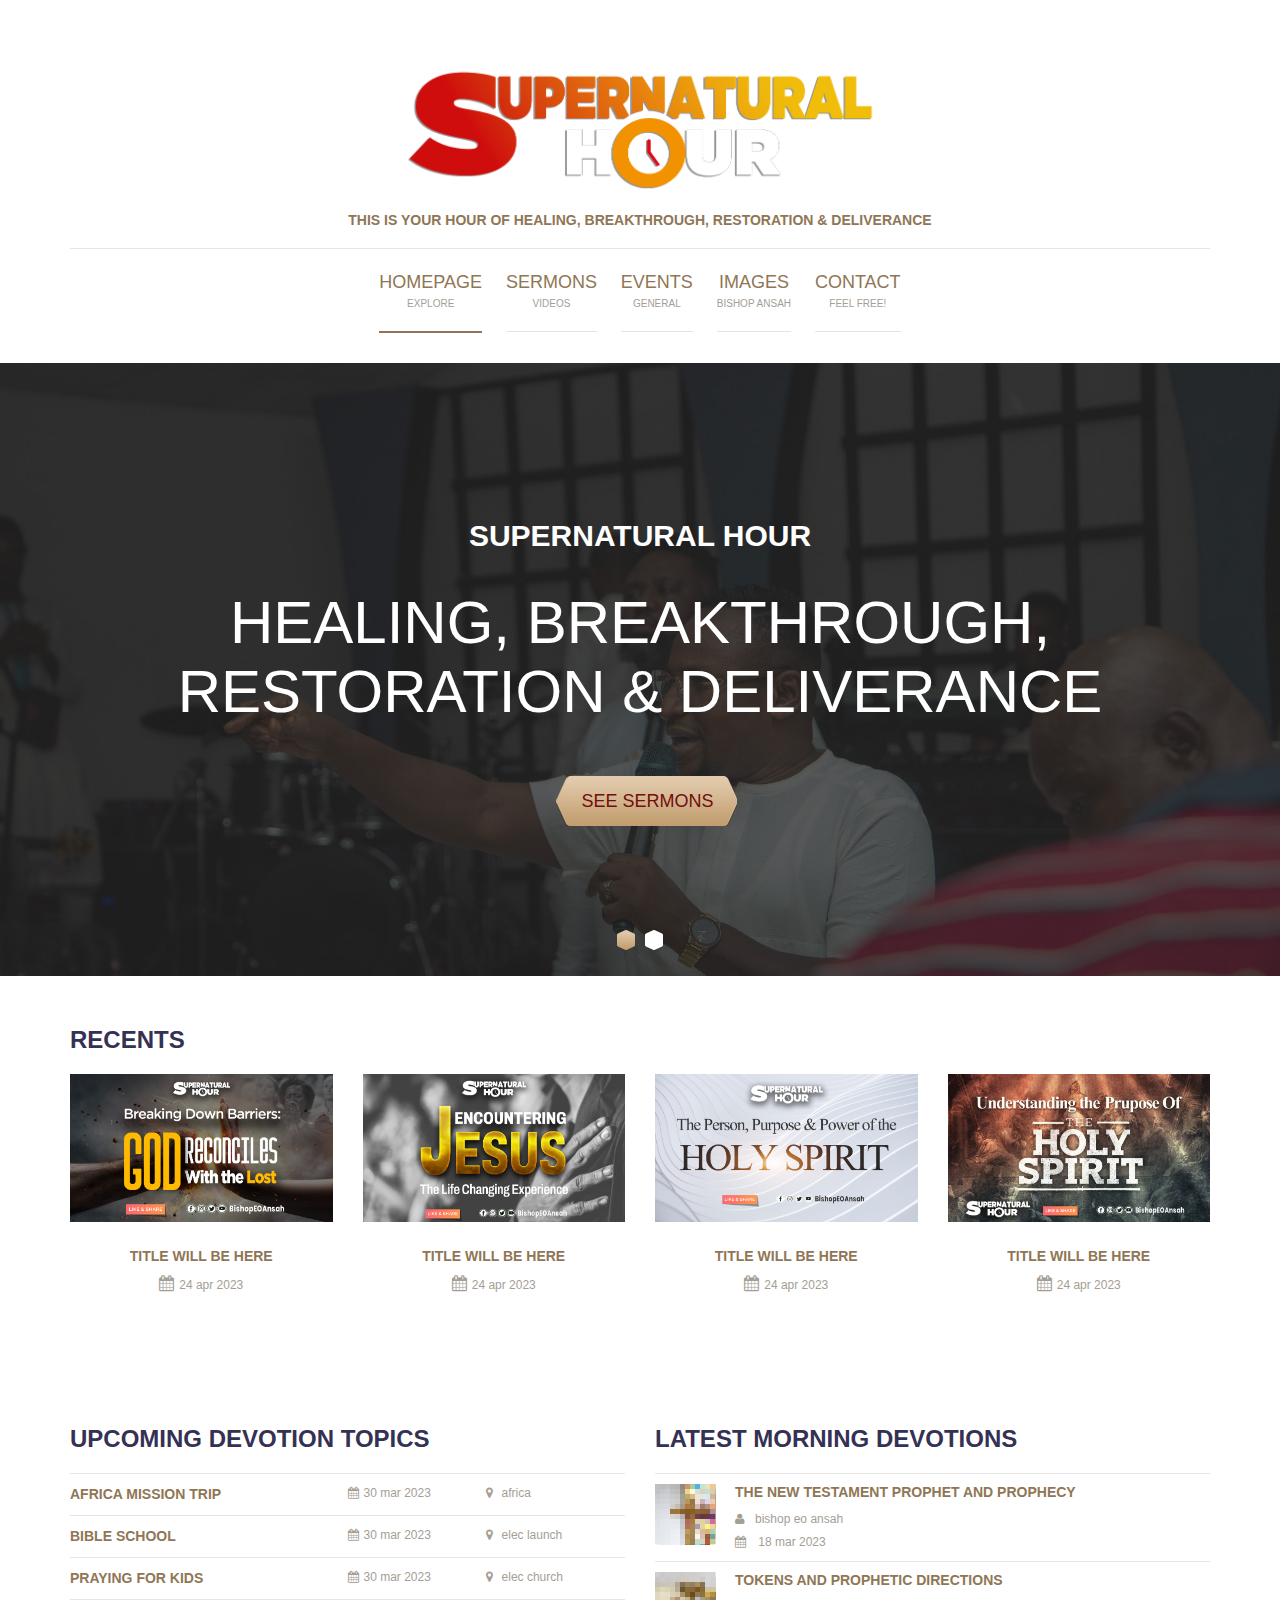
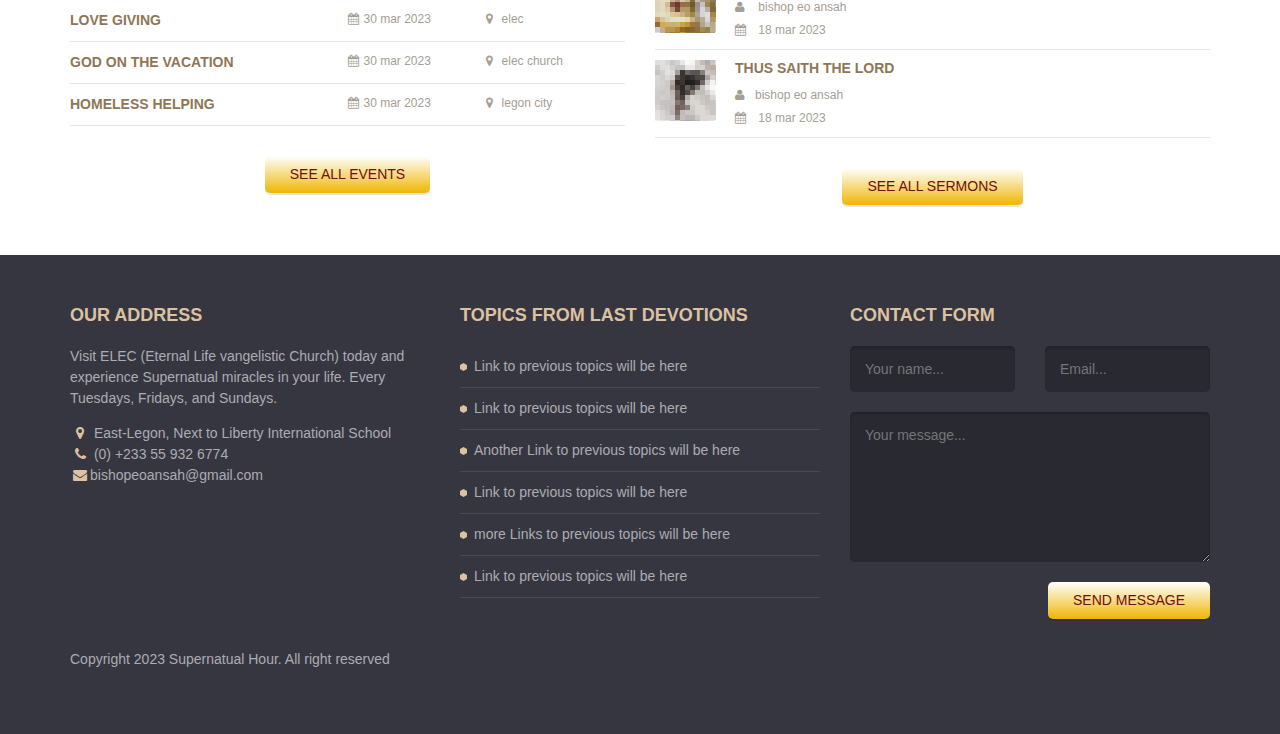
<file: index.html>
<!DOCTYPE html>
<html lang="en">
	<head>
		<meta charset="UTF-8">
		<meta http-equiv="X-UA-Compatible" content="IE=edge">
		<meta name="viewport" content="width=device-width, initial-scale=1.0,maximum-scale=1">
		
		<title>SuperNatural Hour</title>

		<!-- Loading third party fonts -->
		<link href="fonts/novecento-font/novecento-font.css" rel="stylesheet" type="text/css">
		<link href="fonts/font-awesome.min.css" rel="stylesheet" type="text/css">

		<!-- Loading main css file -->
		<link rel="stylesheet" href="style.css">
		
		<!--[if lt IE 9]>
		<script src="js/ie-support/html5.js"></script>
		<script src="js/ie-support/respond.js"></script>
		<![endif]-->

	</head>


	<body>
		<div class="site-content">
			<header class="site-header">
				<div class="container">
					<a href="#" class="branding">
						<img src="images/SH LOGOsS.png" alt="" class="logo">
						<h1 class="site-title">This is YOUR HOUR OF HEALING, BREAKTHROUGH, RESTORATION & DELIVERANCE </h1>
					</a>

					<div class="main-navigation">
						<button class="menu-toggle"><i class="fa fa-bars"></i> Menu</button>
						<ul class="menu">
							<li class="menu-item current-menu-item"><a href="index.html">Homepage <small>Explore</small></a></li>
							<!-- <li class="menu-item"><a href="#">Pastors <small>Cupidatat non proident</small></a></li> -->
							<li class="menu-item"><a href="seremons.html">Sermons<small>Videos</small></a></li>
							<li class="menu-item"><a href="events.html">Events <small>General</small></a></li>
							<li class="menu-item"><a href="families.html">Images <small>Bishop Ansah</small></a></li>
							<li class="menu-item"><a href="#my-footer">Contact <small>Feel free!</small></a></li>
						</ul>
					</div>

					<div class="mobile-navigation"></div>
				</div>
			</header> <!-- .site-header -->
		
			<div class="hero">
				<div class="slides">
					<li data-bg-image="images/bg-image1.jpg">
						<div class="container">
							<div class="slide-content">
								<small class="slide-subtitle">Supernatural Hour</small>
								<h2 class="slide-title">HEALING, BREAKTHROUGH, RESTORATION & DELIVERANCE</h2>

								<a href="seremons.html" class="button">See Sermons</a>
							</div>
						</div>
					</li>

					<li data-bg-image="images/bg-image2.jpg">
						<div class="container">
							<div class="slide-content">
								<small class="slide-subtitle">Supernatural Hour</small>
								<h2 class="slide-title">HEALING, BREAKTHROUGH, RESTORATION & DELIVERANCE</h2>

								<a href="#" class="button">See Sermons</a>
							</div>
						</div>
					</li>
				</div>
			</div>

			<main class="main-content">
				<div class="fullwidth-block">
					<div class="container">
						<h2 class="section-title">Recents</h2>

						<div class="row">
							<div class="col-md-3 col-sm-6">
								<div class="news">
									<image class="news-image" src="images/recents-thumb2.jpg"></image>
									<h3 class="news-title"><a href="#">title will be here</a></h3>
									<small class="date"><i class="fa fa-calendar"></i>24 apr 2023</small>
								</div>
							</div>
							<div class="col-md-3 col-sm-6">
								<div class="news">
									<image class="news-image" src="images/recents-thumb1.jpg"></image>
									<h3 class="news-title"><a href="#">title will be here</a></h3>
									<small class="date"><i class="fa fa-calendar"></i>24 apr 2023</small>
								</div>
							</div>
							<div class="col-md-3 col-sm-6">
								<div class="news">
									<image class="news-image" src="images/recents-thumb3.jpg"></image>
									<h3 class="news-title"><a href="#">title will be here</a></h3>
									<small class="date"><i class="fa fa-calendar"></i>24 apr 2023</small>
								</div>
							</div>
							<div class="col-md-3 col-sm-6">
								<div class="news">
									<image class="news-image" src="images/recents-thumb4.jpg"></image>
									<h3 class="news-title"><a href="#">title will be here</a></h3>
									<small class="date"><i class="fa fa-calendar"></i>24 apr 2023</small>
								</div>
							</div>
						</div> <!-- .row -->
					</div> <!-- .container -->
				</div> <!-- section -->

				<div class="fullwidth-block">
					<div class="container">
						<div class="row">
							<div class="col-md-6">
								<h2 class="section-title">Upcoming devotion topics </h2>
								<ul class="event-list">
									<li>
										<a href="#">
											<h3 class="event-title">africa mission trip</h3>
											<span class="event-meta">
												<span><i class="fa fa-calendar"></i>30 mar 2023</span>
												<span><i class="fa fa-map-marker"></i> Africa</span>

											</span>
										</a>
									</li>
									<li>
										<a href="#">
											<h3 class="event-title">Bible school</h3>
											<span class="event-meta">
												<span><i class="fa fa-calendar"></i>30 mar 2023</span>
												<span><i class="fa fa-map-marker"></i> elec launch</span>

											</span>
										</a>
									</li>
									<li>
										<a href="#">
											<h3 class="event-title">praying for kids</h3>
											<span class="event-meta">
												<span><i class="fa fa-calendar"></i>30 mar 2023</span>
												<span><i class="fa fa-map-marker"></i> elec church</span>

											</span>
										</a>
									</li>
									<li>
										<a href="#">
											<h3 class="event-title">love giving</h3>
											<span class="event-meta">
												<span><i class="fa fa-calendar"></i>30 mar 2023</span>
												<span><i class="fa fa-map-marker"></i> ELEC</span>

											</span>
										</a>
									</li>
									<li>
										<a href="#">
											<h3 class="event-title">God on the vacation</h3>
											<span class="event-meta">
												<span><i class="fa fa-calendar"></i>30 mar 2023</span>
												<span><i class="fa fa-map-marker"></i> elec church</span>

											</span>
										</a>
									</li>
									<li>
										<a href="#">
											<h3 class="event-title">homeless helping</h3>
											<span class="event-meta">
												<span><i class="fa fa-calendar"></i>30 mar 2023</span>
												<span><i class="fa fa-map-marker"></i> legon city</span>

											</span>
										</a>
									</li>
								</ul>

								<div class="text-center">
									<a href="#" class="button">See all events</a>
								</div>
							</div>
							<div class="col-md-6">
								<h2 class="section-title">Latest morning devotions</h2>
								<ul class="seremon-list">
									<li>
										<img src="images/small-thumb-1.jpg" alt="">
										<div class="seremon-detail">
											<h3 class="seremon-title"><a href="#">The New Testament Prophet and Prophecy</a></h3>
											<div class="seremon-meta">
												<div class="pastor"><i class="fa fa-user"></i>Bishop EO Ansah</div>
												<div class="date"><i class="fa fa-calendar"></i> 18 mar 2023</div>
											</div>
										</div>
									</li>
									<li>
										<img src="images/small-thumb-2.jpg" alt="">
										<div class="seremon-detail">
											<h3 class="seremon-title"><a href="#">tokens and prophetic directions</a></h3>
											<div class="seremon-meta">
												<div class="pastor"><i class="fa fa-user"></i> Bishop EO Ansah</div>
												<div class="date"><i class="fa fa-calendar"></i> 18 mar 2023</div>
											</div>
										</div>
									</li>
									<li>
										<img src="images/small-thumb-3.jpg" alt="">
										<div class="seremon-detail">
											<h3 class="seremon-title"><a href="#">Thus saith the lord</a></h3>
											<div class="seremon-meta">
												<div class="pastor"><i class="fa fa-user"></i>Bishop EO Ansah</div>
												<div class="date"><i class="fa fa-calendar"></i> 18 mar 2023</div>
											</div>
										</div>
									</li>
								</ul>

								<div class="text-center">
									<a href="#" class="button">See all sermons</a>
								</div>
							</div>
						</div> <!-- .row -->
					</div> <!-- .container -->
				</div> <!-- section -->
			</main> <!-- .main-content -->

			<footer class="site-footer" id="my-footer">
				<div class="container">
					<div class="row">
						<div class="col-md-4">
							<div class="widget">
								<h3 class="widget-title">Our address</h3>
								<p>Visit ELEC (Eternal Life vangelistic Church) today and experience Supernatual miracles in your life. Every Tuesdays, Fridays, and Sundays.</p>
								<ul class="address">
									<li><i class="fa fa-map-marker"></i> East-Legon, Next to Liberty International School</li>
									<li><i class="fa fa-phone"></i> (0) +233 55 932 6774</li>
									<li><i class="fa fa-envelope"></i>bishopeoansah@gmail.com</li>
								</ul>
							</div>
						</div>
						<div class="col-md-4">
							<div class="widget">
								<h3 class="widget-title">Topics from last devotions</h3>
								<ul class="bullet">
									<li><a href="#">Link to previous topics will be here</a></li>
									<li><a href="#">Link to previous topics will be here</a></li>
									<li><a href="#">Another Link to previous topics will be here</a></li> 
									<li><a href="#">Link to previous topics will be here</a></li>
									<li><a href="#">more Links to previous topics will be here</a></li> 
									<li><a href="#">Link to previous topics will be here</a></li>
								</ul>
							</div>
						</div>
						<div class="col-md-4">
							<div class="widget">
								<h3 class="widget-title">Contact form</h3>
								<form action="#" class="contact-form">
									<div class="row">
										<div class="col-md-6"><input type="text" placeholder="Your name..."></div>
										<div class="col-md-6"><input type="text" placeholder="Email..."></div>
									</div>
									
									<textarea name="" placeholder="Your message..."></textarea>
									<div class="text-right"><input type="submit" value="Send message"></div>
									
								</form>
							</div>
						</div>
					</div> <!-- .row -->

					<p class="colophon">Copyright 2023 Supernatual Hour. All right reserved</p>
				</div><!-- .container -->
			</footer> <!-- .site-footer -->

		</div>
		

		<script src="js/jquery-1.11.1.min.js"></script>
		<script src="js/plugins.js"></script>
		<script src="js/app.js"></script>
		
	</body>

</html>
</file>
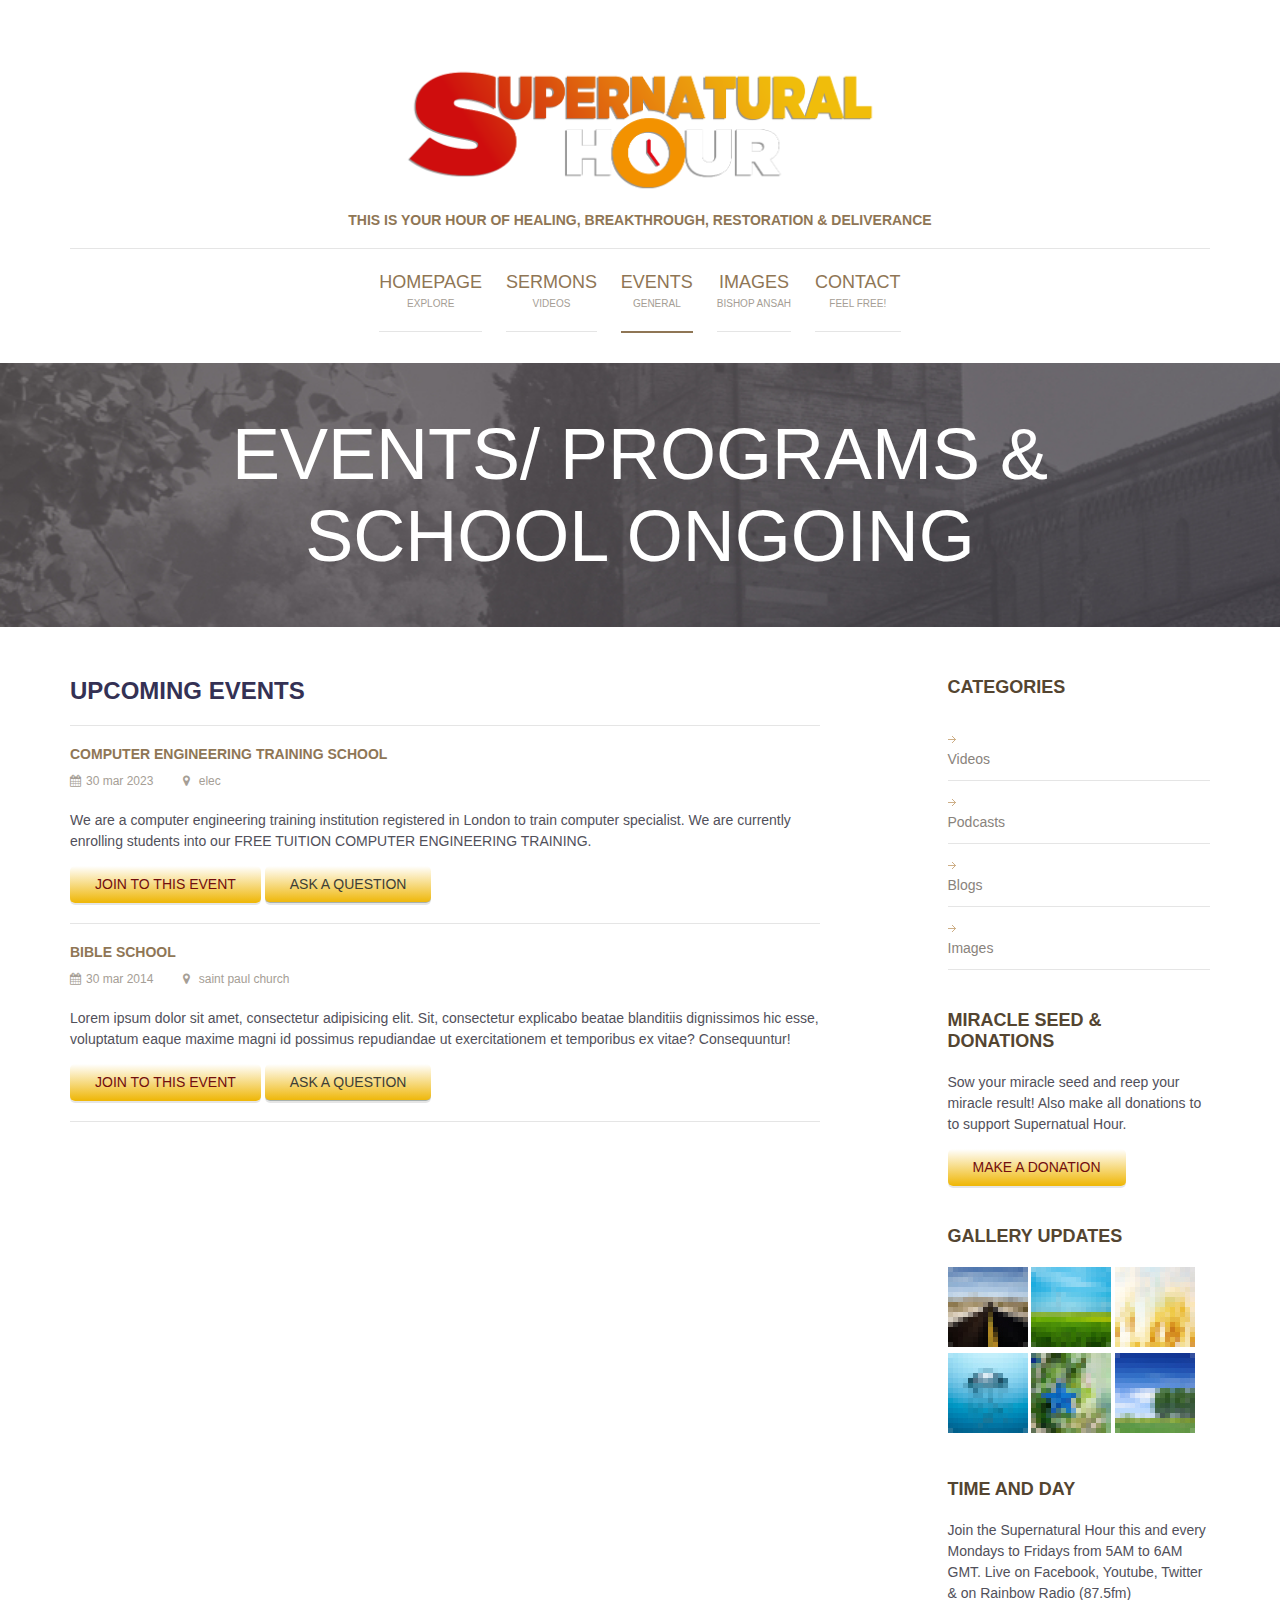
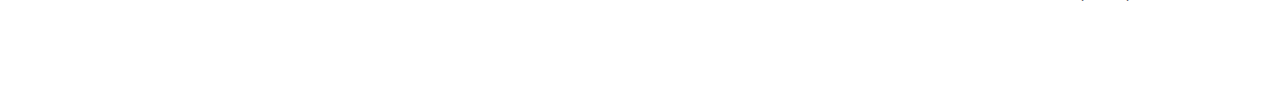
<file: events.html>
<!DOCTYPE html>
<html lang="en">
	<head>
		<meta charset="UTF-8">
		<meta http-equiv="X-UA-Compatible" content="IE=edge">
		<meta name="viewport" content="width=device-width, initial-scale=1.0,maximum-scale=1">
		
		<title>True Church</title>

		<!-- Loading third party fonts -->
		<link href="fonts/novecento-font/novecento-font.css" rel="stylesheet" type="text/css">
		<link href="fonts/font-awesome.min.css" rel="stylesheet" type="text/css">

		<!-- Loading main css file -->
		<link rel="stylesheet" href="style.css">
		
		<!--[if lt IE 9]>
		<script src="js/ie-support/html5.js"></script>
		<script src="js/ie-support/respond.js"></script>
		<![endif]-->

	</head>


	<body>
		<div class="site-content">
			<header class="site-header">
				<div class="container">
					<a href="#" class="branding">
						<img src="images/SH LOGOsS.png" alt="" class="logo">
						<h1 class="site-title">This is YOUR HOUR OF HEALING, BREAKTHROUGH, RESTORATION & DELIVERANCE </h1>
					</a>

					<div class="main-navigation">
						<button class="menu-toggle"><i class="fa fa-bars"></i> Menu</button>
						<ul class="menu">
							<li class="menu-item"><a href="index.html">Homepage <small>Explore</small></a></li>
							<!-- <li class="menu-item"><a href="#">Pastors <small>Cupidatat non proident</small></a></li> -->
							<li class="menu-item"><a href="seremons.html">Sermons<small>Videos</small></a></li>
							<li class="menu-item current-menu-item"><a href="events.html">Events <small>General</small></a></li>
							<li class="menu-item"><a href="families.html">Images <small>Bishop Ansah</small></a></li>
							<li class="menu-item"><a href="#my-footer">Contact <small>Feel free!</small></a></li>
						</ul>
					</div>

					<div class="mobile-navigation"></div>
				</div>
			</header> <!-- .site-header -->

			<div class="page-head" data-bg-image="images/page-head-1.jpg">
				<div class="container">
					<h2 class="page-title">Events/ Programs & School ongoing</h2>
				</div>
			</div>

			<main class="main-content">
				<div class="fullwidth-block">
					<div class="container">
						<div class="row">
							<div class="content col-md-8">
								<h2 class="section-title">Upcoming Events</h2>
								<ul class="event-list large">
									<li>
										<h3 class="event-title"><a href="#">COMPUTER ENGINEERING TRAINING SCHOOL</a></h3>
										<span class="event-meta">
											<span><i class="fa fa-calendar"></i>30 mar 2023</span>
											<span><i class="fa fa-map-marker"></i> ELEC</span>
										</span>
										<p>We are a computer engineering training institution registered in London to train computer specialist.
											We are currently enrolling students into our FREE TUITION
											COMPUTER ENGINEERING TRAINING.</p>
										<a href="#" class="button">Join to this event</a>
										<a href="#" class="button secondary">Ask a question</a>
									</li>
									<li>
										<h3 class="event-title"><a href="#">Bible school</a></h3>
										<span class="event-meta">
											<span><i class="fa fa-calendar"></i>30 mar 2014</span>
											<span><i class="fa fa-map-marker"></i> Saint paul church</span>
										</span>
										<p>Lorem ipsum dolor sit amet, consectetur adipisicing elit. Sit, consectetur explicabo beatae blanditiis dignissimos hic esse, voluptatum eaque maxime magni id possimus repudiandae ut exercitationem et temporibus ex vitae? Consequuntur!</p>
										<a href="#" class="button">Join to this event</a>
										<a href="#" class="button secondary">Ask a question</a>
									</li>
									<!-- <li>
										<h3 class="event-title"><a href="#">praying for kids</a></h3>
										<span class="event-meta">
											<span><i class="fa fa-calendar"></i>30 mar 2014</span>
											<span><i class="fa fa-map-marker"></i> true church</span>
										</span>
										<p>Lorem ipsum dolor sit amet, consectetur adipisicing elit. Sit dicta dolores vero ipsum mollitia, laborum maiores beatae molestias numquam, eaque rerum optio facere nobis et voluptate, similique harum totam! At.</p>
										<a href="#" class="button">Join to this event</a>
										<a href="#" class="button secondary">Ask a question</a>
									</li>
									<li>
										<h3 class="event-title"><a href="#">love giving</a></h3>
										<span class="event-meta">
											<span><i class="fa fa-calendar"></i>30 mar 2014</span>
											<span><i class="fa fa-map-marker"></i> St cathedral</span>
										</span>
										<p>Lorem ipsum dolor sit amet, consectetur adipisicing elit. Sit earum, minus error ipsum optio praesentium exercitationem necessitatibus accusamus reiciendis veritatis iste, aliquam nulla neque magni debitis deleniti harum molestias. Suscipit.</p>
										<a href="#" class="button">Join to this event</a>
										<a href="#" class="button secondary">Ask a question</a>
									</li>
									<li>
										<h3 class="event-title"><a href="#">god ont the vacation</a></h3>
										<span class="event-meta">
											<span><i class="fa fa-calendar"></i>30 mar 2014</span>
											<span><i class="fa fa-map-marker"></i> greenie lake</span>
										</span>
										<p>Lorem ipsum dolor sit amet, consectetur adipisicing elit. Quae error officia, vero quo ducimus maiores, itaque consequatur vitae tempore nulla beatae quis. Asperiores perspiciatis facere harum ducimus doloribus. Neque, accusamus?</p>
										<a href="#" class="button">Join to this event</a>
										<a href="#" class="button secondary">Ask a question</a>
									</li>
									<li>
										<h3 class="event-title"><a href="#">homeless helping</a></h3>
										<span class="event-meta">
											<span><i class="fa fa-calendar"></i>30 mar 2014</span>
											<span><i class="fa fa-map-marker"></i> Detroit city</span>
										</span>
										<p>Lorem ipsum dolor sit amet, consectetur adipisicing elit. Ipsum, minus perspiciatis. Ad vero maxime iusto nemo, id optio iure officiis quisquam incidunt, ipsum suscipit! Unde facilis nisi totam. Reiciendis, accusamus.</p>
										<a href="#" class="button">Join to this event</a>
										<a href="#" class="button secondary">Ask a question</a>
									</li> -->
								</ul>
							</div>
							<div class="sidebar col-md-3 col-md-offset-1">
								<div class="widget">
									<h3 class="widget-title">Categories</h3>
									<ul class="arrow">
										<li><a href="#">Videos</a></li>
										<li><a href="#">Podcasts</a></li>
										<li><a href="#">Blogs</a></li>
										<li><a href="#">Images</a></li>
										<!-- <li><a href="#">Totam rem aperiam</a></li> -->
									</ul>
								</div>

								<div class="widget">
									<h3 class="widget-title">Miracle Seed & Donations</h3>
									<p>Sow your miracle seed and reep your miracle result! Also make all donations to to support Supernatual Hour.</p>
									<a href="#" class="button">Make a donation</a>
								</div>

								<div class="widget">
									<h3 class="widget-title">Gallery updates</h3>

									<div class="galery-thumb">
										<a href="#"><img src="images/gallery-thumb-1.jpg" alt=""></a>
										<a href="#"><img src="images/gallery-thumb-2.jpg" alt=""></a>
										<a href="#"><img src="images/gallery-thumb-3.jpg" alt=""></a>
										<a href="#"><img src="images/gallery-thumb-4.jpg" alt=""></a>
										<a href="#"><img src="images/gallery-thumb-5.jpg" alt=""></a>
										<a href="#"><img src="images/gallery-thumb-6.jpg" alt=""></a>
									</div>
								</div>

								<div class="widget">
									<h3 class="widget-title">Time and Day</h3>
									<p>Join the Supernatural Hour this and every Mondays to Fridays from 5AM to 6AM GMT. Live on Facebook, Youtube, Twitter & on Rainbow Radio (87.5fm) </p>
								</div>
							</div>
						</div>
					</div>
				</div>
			</main> <!-- .main-content -->

			

		</div>
		

		<script src="js/jquery-1.11.1.min.js"></script>
		<script src="js/plugins.js"></script>
		<script src="js/app.js"></script>
		
	</body>

</html>
</file>
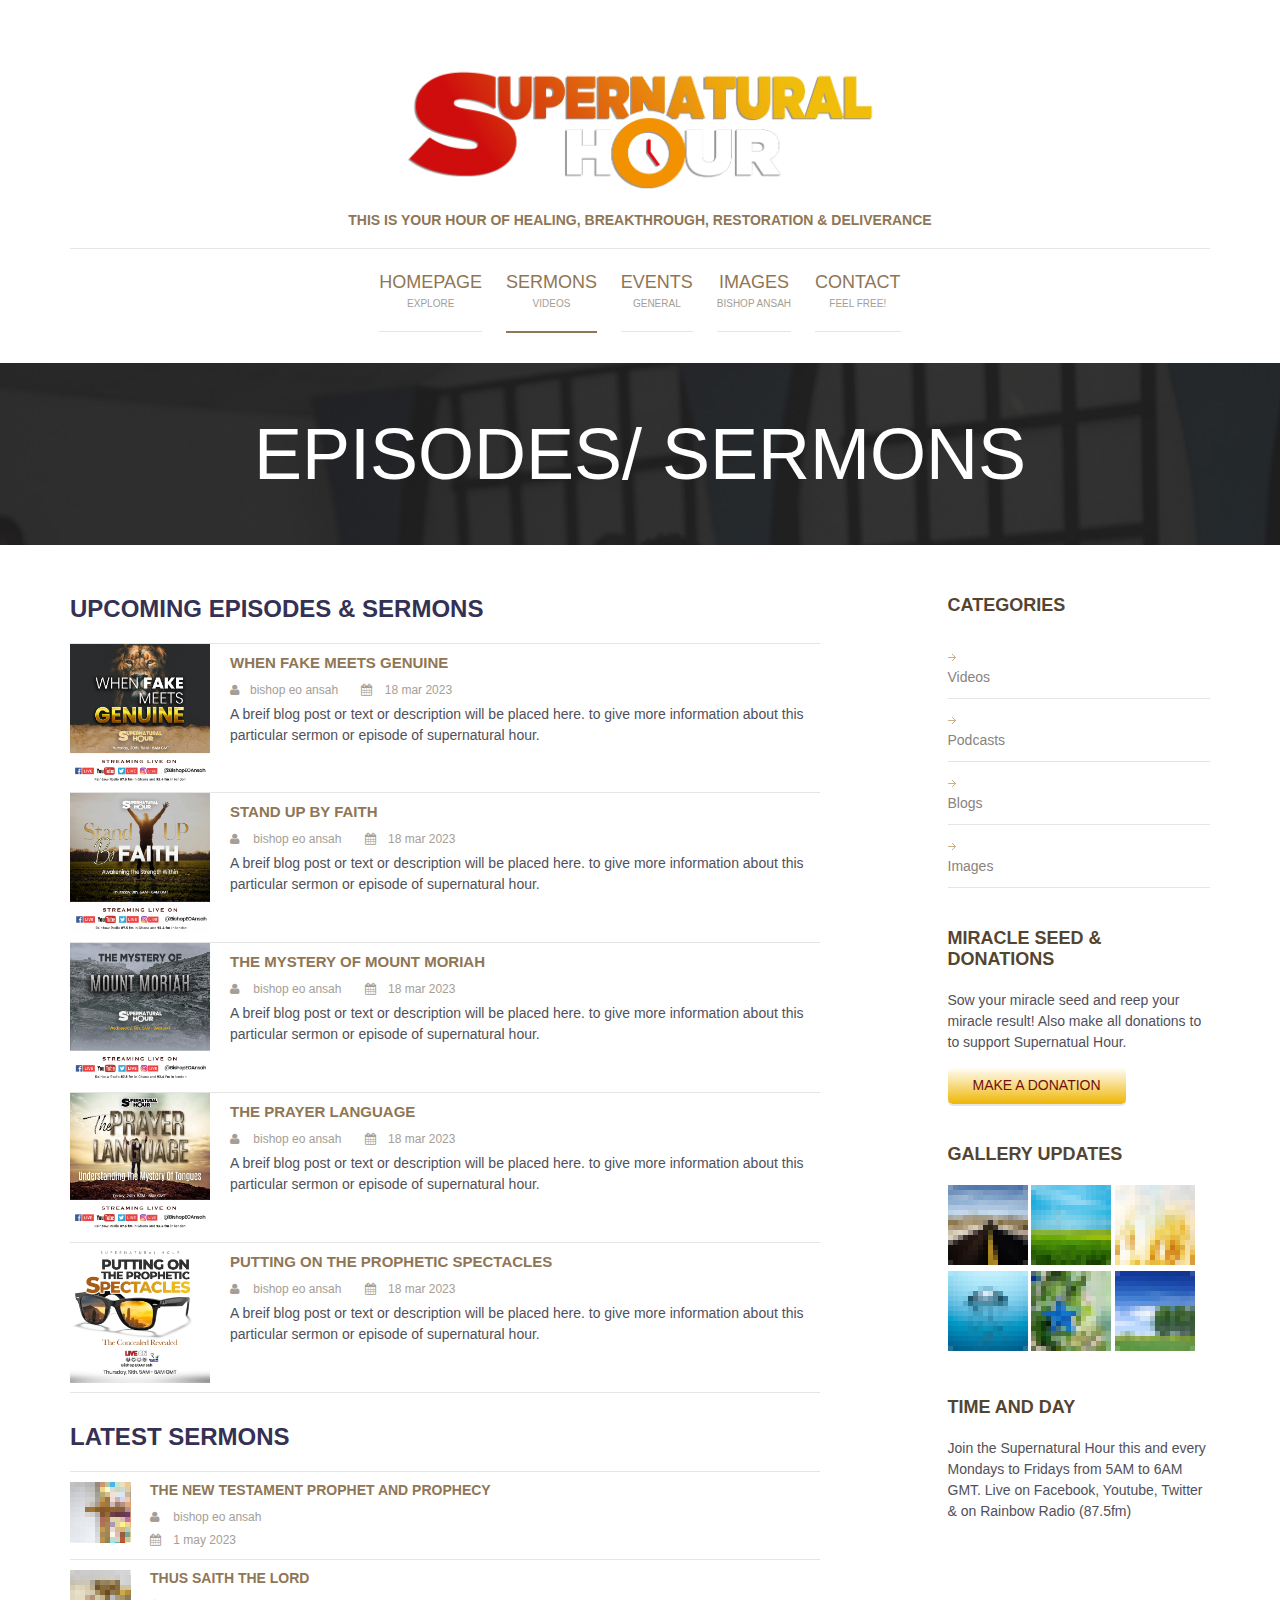
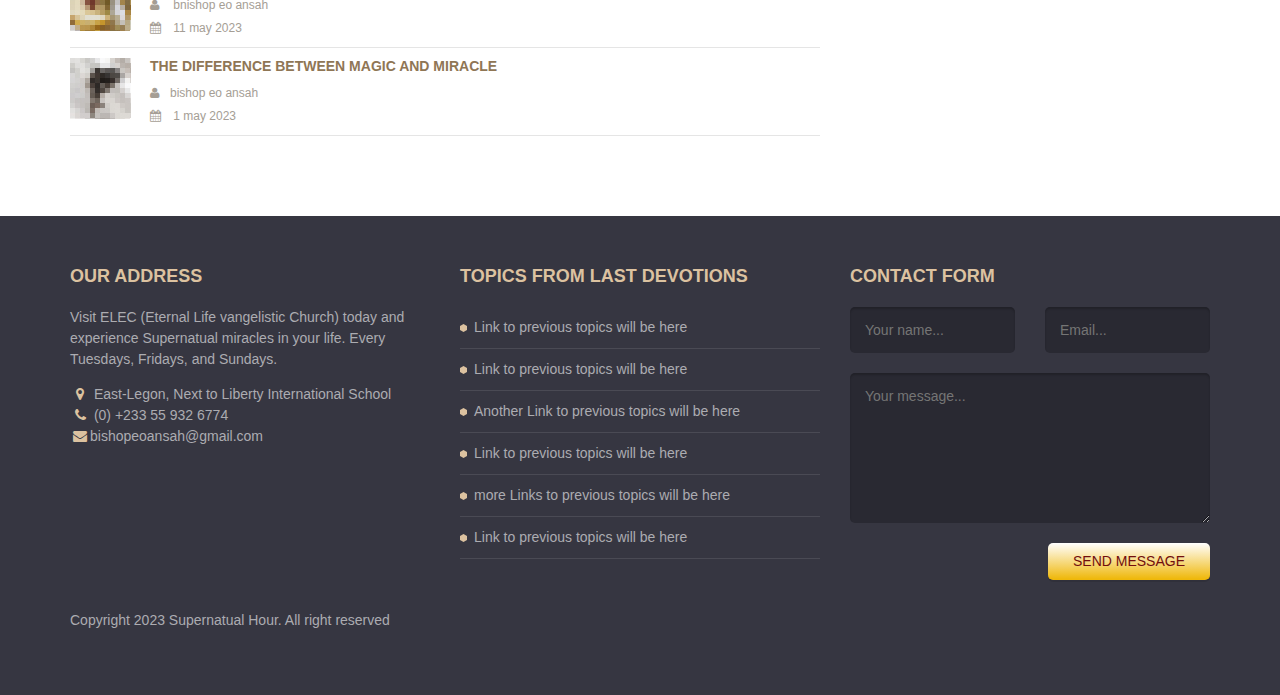
<file: seremons.html>
<!DOCTYPE html>
<html lang="en">
	<head>
		<meta charset="UTF-8">
		<meta http-equiv="X-UA-Compatible" content="IE=edge">
		<meta name="viewport" content="width=device-width, initial-scale=1.0,maximum-scale=1">
		
		<title>Supernatural Hour</title>

		<!-- Loading third party fonts -->
		<link href="fonts/novecento-font/novecento-font.css" rel="stylesheet" type="text/css">
		<link href="fonts/font-awesome.min.css" rel="stylesheet" type="text/css">

		<!-- Loading main css file -->
		<link rel="stylesheet" href="style.css">
		
		<!--[if lt IE 9]>
		<script src="js/ie-support/html5.js"></script>
		<script src="js/ie-support/respond.js"></script>
		<![endif]-->

	</head>


	<body>
		<div class="site-content">
			<header class="site-header">
				<div class="container">
					<a href="#" class="branding">
						<img src="images/SH LOGOsS.png" alt="" class="logo">
						<h1 class="site-title">This is YOUR HOUR OF HEALING, BREAKTHROUGH, RESTORATION & DELIVERANCE </h1>
					</a>

					<div class="main-navigation">
						<button class="menu-toggle"><i class="fa fa-bars"></i> Menu</button>
						<ul class="menu">
							<li class="menu-item"><a href="index.html">Homepage <small>Explore</small></a></li>
							<!-- <li class="menu-item"><a href="#">Pastors <small>Cupidatat non proident</small></a></li> -->
							<li class="menu-item current-menu-item"><a href="seremons.html">Sermons<small>Videos</small></a></li>
							<li class="menu-item"><a href="events.html">Events <small>General</small></a></li>
							<li class="menu-item"><a href="families.html">Images <small>Bishop Ansah</small></a></li>
							<li class="menu-item"><a href="#my-footer">Contact <small>Feel free!</small></a></li>
						</ul>
					</div>

					<div class="mobile-navigation"></div>
				</div>
			</header> <!-- .site-header -->

			<div class="page-head" data-bg-image="images/bg-image1.jpg">
				<div class="container">
					<h2 class="page-title">Episodes/ Sermons</h2>
				</div>
			</div>

			<main class="main-content">
				<div class="fullwidth-block">
					<div class="container">
						<div class="row">
							<div class="content col-md-8">
								<h2 class="section-title">Upcoming Episodes & Sermons</h2>
								<ul class="seremon-list large">
									<li>
										<img src="images/upcoming-topic.jpg" alt="">
										<div class="seremon-detail">
											<h3 class="seremon-title"><a href="#">When fake meets genuine</a></h3>
											<div class="seremon-meta">
												<div class="pastor"><i class="fa fa-user"></i>Bishop EO Ansah</div>
												<div class="date"><i class="fa fa-calendar"></i> 18 mar 2023</div>
											</div>
											<p>A breif blog post or text or description will be placed here. to give more information about this particular sermon or episode of supernatural hour.</p>
										</div>
									</li>
									<li>
										<img src="images/upcoming-topic2.jpg" alt="">
										<div class="seremon-detail">
											<h3 class="seremon-title"><a href="#">Stand Up by faith</a></h3>
											<div class="seremon-meta">
												<div class="pastor"><i class="fa fa-user"></i> Bishop EO Ansah</div>
												<div class="date"><i class="fa fa-calendar"></i> 18 mar 2023</div>
											</div>
											<p>A breif blog post or text or description will be placed here. to give more information about this particular sermon or episode of supernatural hour.</p>
										</div>
									</li>
									<li>
										<img src="images/upcoming-topic3.jpg" alt="">
										<div class="seremon-detail">
											<h3 class="seremon-title"><a href="#">The mystery of mount moriah</a></h3>
											<div class="seremon-meta">
												<div class="pastor"><i class="fa fa-user"></i> Bishop EO Ansah</div>
												<div class="date"><i class="fa fa-calendar"></i> 18 mar 2023</div>
											</div>
											<p>A breif blog post or text or description will be placed here. to give more information about this particular sermon or episode of supernatural hour.</p>
										</div>
									</li>
									<li>
										<img src="images/upcoming-topic4.jpg" alt="">
										<div class="seremon-detail">
											<h3 class="seremon-title"><a href="#">The prayer language</a></h3>
											<div class="seremon-meta">
												<div class="pastor"><i class="fa fa-user"></i> Bishop EO Ansah</div>
												<div class="date"><i class="fa fa-calendar"></i> 18 mar 2023</div>
											</div>
											<p>A breif blog post or text or description will be placed here. to give more information about this particular sermon or episode of supernatural hour.</p>
										</div>
									</li>
									<li>
										<img src="images/upcoming-topic5.jpg" alt="">
										<div class="seremon-detail">
											<h3 class="seremon-title"><a href="#">Putting on the prophetic spectacles</a></h3>
											<div class="seremon-meta">
												<div class="pastor"><i class="fa fa-user"></i> Bishop EO Ansah</div>
												<div class="date"><i class="fa fa-calendar"></i> 18 mar 2023</div>
											</div>
											<p>A breif blog post or text or description will be placed here. to give more information about this particular sermon or episode of supernatural hour.</p>
										</div>
									</li>
								</ul>

								<h2 class="section-title">Latest sermons</h2>
								<ul class="seremon-list">
									<li>
										<img src="images/small-thumb-1.jpg" alt="">
										<div class="seremon-detail">
											<h3 class="seremon-title"><a href="#">The New Testament Prophet and Prophecy</a></h3>
											<div class="seremon-meta">
												<div class="pastor"><i class="fa fa-user"></i> Bishop EO Ansah</div>
												<div class="date"><i class="fa fa-calendar"></i> 1 may 2023</div>
											</div>
										</div>
									</li>
									<li>
										<img src="images/small-thumb-2.jpg" alt="">
										<div class="seremon-detail">
											<h3 class="seremon-title"><a href="#">Thus saith the lord</a></h3>
											<div class="seremon-meta">
												<div class="pastor"><i class="fa fa-user"></i> BNishop EO Ansah</div>
												<div class="date"><i class="fa fa-calendar"></i> 11 may 2023</div>
											</div>
										</div>
									</li>
									<li>
										<img src="images/small-thumb-3.jpg" alt="">
										<div class="seremon-detail">
											<h3 class="seremon-title"><a href="#">The difference between magic and miracle </a></h3>
											<div class="seremon-meta">
												<div class="pastor"><i class="fa fa-user"></i>Bishop EO Ansah</div>
												<div class="date"><i class="fa fa-calendar"></i> 1 may 2023</div>
											</div>
										</div>
									</li>
								</ul>
							</div>
							<div class="sidebar col-md-3 col-md-offset-1">
								<div class="widget">
									<h3 class="widget-title">Categories</h3>
									<ul class="arrow">
										<li><a href="#">Videos</a></li>
										<li><a href="#">Podcasts</a></li>
										<li><a href="#">Blogs</a></li>
										<li><a href="#">Images</a></li>
										<!-- <li><a href="#">Totam rem aperiam</a></li> -->
									</ul>
								</div>

								<div class="widget">
									<h3 class="widget-title">Miracle Seed & Donations</h3>
									<p>Sow your miracle seed and reep your miracle result! Also make all donations to to support Supernatual Hour.</p>
									<a href="#" class="button">Make a donation</a>
								</div>

								<div class="widget">
									<h3 class="widget-title">Gallery updates</h3>

									<div class="galery-thumb">
										<a href="#"><img src="images/gallery-thumb-1.jpg" alt=""></a>
										<a href="#"><img src="images/gallery-thumb-2.jpg" alt=""></a>
										<a href="#"><img src="images/gallery-thumb-3.jpg" alt=""></a>
										<a href="#"><img src="images/gallery-thumb-4.jpg" alt=""></a>
										<a href="#"><img src="images/gallery-thumb-5.jpg" alt=""></a>
										<a href="#"><img src="images/gallery-thumb-6.jpg" alt=""></a>
									</div>
								</div>

								<div class="widget">
									<h3 class="widget-title">Time and Day</h3>
									<p>Join the Supernatural Hour this and every Mondays to Fridays from 5AM to 6AM GMT. Live on Facebook, Youtube, Twitter & on Rainbow Radio (87.5fm) </p>
								</div>
							</div>
						</div>
					</div>
				</div>
			</main> <!-- .main-content -->

			<footer class="site-footer" id="my-footer">
				<div class="container">
					<div class="row">
						<div class="col-md-4">
							<div class="widget">
								<h3 class="widget-title">Our address</h3>
								<p>Visit ELEC (Eternal Life vangelistic Church) today and experience Supernatual miracles in your life. Every Tuesdays, Fridays, and Sundays.</p>
								<ul class="address">
									<li><i class="fa fa-map-marker"></i> East-Legon, Next to Liberty International School</li>
									<li><i class="fa fa-phone"></i> (0) +233 55 932 6774</li>
									<li><i class="fa fa-envelope"></i>bishopeoansah@gmail.com</li>
								</ul>
							</div>
						</div>
						<div class="col-md-4">
							<div class="widget">
								<h3 class="widget-title">Topics from last devotions</h3>
								<ul class="bullet">
									<li><a href="#">Link to previous topics will be here</a></li>
									<li><a href="#">Link to previous topics will be here</a></li>
									<li><a href="#">Another Link to previous topics will be here</a></li> 
									<li><a href="#">Link to previous topics will be here</a></li>
									<li><a href="#">more Links to previous topics will be here</a></li> 
									<li><a href="#">Link to previous topics will be here</a></li>
								</ul>
							</div>
						</div>
						<div class="col-md-4">
							<div class="widget">
								<h3 class="widget-title">Contact form</h3>
								<form action="#" class="contact-form">
									<div class="row">
										<div class="col-md-6"><input type="text" placeholder="Your name..."></div>
										<div class="col-md-6"><input type="text" placeholder="Email..."></div>
									</div>
									
									<textarea name="" placeholder="Your message..."></textarea>
									<div class="text-right"><input type="submit" value="Send message"></div>
									
								</form>
							</div>
						</div>
					</div> <!-- .row -->

					<p class="colophon">Copyright 2023 Supernatual Hour. All right reserved</p>
				</div><!-- .container -->
			</footer> <!-- .site-footer -->

		</div>
		

		<script src="js/jquery-1.11.1.min.js"></script>
		<script src="js/plugins.js"></script>
		<script src="js/app.js"></script>
		
	</body>

</html>
</file>
<file: fonts/novecento-font/novecento-font.css>
/*
 * Web Fonts from fontspring.com
 *
 * All OpenType features and all extended glyphs have been removed.
 * Fully installable fonts can be purchased at http://www.fontspring.com
 *
 * The fonts included in this stylesheet are subject to the End User License you purchased
 * from Fontspring. The fonts are protected under domestic and international trademark and 
 * copyright law. You are prohibited from modifying, reverse engineering, duplicating, or
 * distributing this font software.
 *
 * (c) 2010-2014 Fontspring
 *
 *
 *
 *
 * The fonts included are copyrighted by the vendor listed below.
 *
 * Vendor:      Synthview Type Design
 * License URL: http://www.fontspring.com/licenses/synthview/webfont
 *
 *
 */

@font-face {
    font-family: 'Novecento Sans';
    src: url('Novecentosanswide-Bold-webfont.eot');
    src: url('Novecentosanswide-Bold-webfont.eot?#iefix') format('embedded-opentype'),
         url('Novecentosanswide-Bold-webfont.woff2') format('woff2'),
         url('Novecentosanswide-Bold-webfont.woff') format('woff'),
         url('Novecentosanswide-Bold-webfont.ttf') format('truetype'),
         url('Novecentosanswide-Bold-webfont.svg#novecento_sans_wide_bookbold') format('svg');
    font-weight: 700;
    font-style: normal;

}

@font-face {
    font-family: 'Novecento Sans';
    src: url('Novecentosanswide-Book-webfont.eot');
    src: url('Novecentosanswide-Book-webfont.eot?#iefix') format('embedded-opentype'),
         url('Novecentosanswide-Book-webfont.woff2') format('woff2'),
         url('Novecentosanswide-Book-webfont.woff') format('woff'),
         url('Novecentosanswide-Book-webfont.ttf') format('truetype'),
         url('Novecentosanswide-Book-webfont.svg#novecento_sans_widebook') format('svg');
    font-weight: 300;
    font-style: normal;

}

@font-face {
    font-family: 'Novecento Sans';
    src: url('Novecentosanswide-DemiBold-webfont.eot');
    src: url('Novecentosanswide-DemiBold-webfont.eot?#iefix') format('embedded-opentype'),
         url('Novecentosanswide-DemiBold-webfont.woff2') format('woff2'),
         url('Novecentosanswide-DemiBold-webfont.woff') format('woff'),
         url('Novecentosanswide-DemiBold-webfont.ttf') format('truetype'),
         url('Novecentosanswide-DemiBold-webfont.svg#novecento_sans_widedemibold') format('svg');
    font-weight: 600;
    font-style: normal;

}

@font-face {
    font-family: 'Novecento Sans';
    src: url('Novecentosanswide-Light-webfont.eot');
    src: url('Novecentosanswide-Light-webfont.eot?#iefix') format('embedded-opentype'),
         url('Novecentosanswide-Light-webfont.woff2') format('woff2'),
         url('Novecentosanswide-Light-webfont.woff') format('woff'),
         url('Novecentosanswide-Light-webfont.ttf') format('truetype'),
         url('Novecentosanswide-Light-webfont.svg#novecento_sans_widelight') format('svg');
    font-weight: 200;
    font-style: normal;

}

@font-face {
    font-family: 'Novecento Sans';
    src: url('Novecentosanswide-Medium-webfont.eot');
    src: url('Novecentosanswide-Medium-webfont.eot?#iefix') format('embedded-opentype'),
         url('Novecentosanswide-Medium-webfont.woff2') format('woff2'),
         url('Novecentosanswide-Medium-webfont.woff') format('woff'),
         url('Novecentosanswide-Medium-webfont.ttf') format('truetype'),
         url('Novecentosanswide-Medium-webfont.svg#novecento_sans_widemedium') format('svg');
    font-weight: 500;
    font-style: normal;

}

@font-face {
    font-family: 'Novecento Sans';
    src: url('Novecentosanswide-Normal-webfont.eot');
    src: url('Novecentosanswide-Normal-webfont.eot?#iefix') format('embedded-opentype'),
         url('Novecentosanswide-Normal-webfont.woff2') format('woff2'),
         url('Novecentosanswide-Normal-webfont.woff') format('woff'),
         url('Novecentosanswide-Normal-webfont.ttf') format('truetype'),
         url('Novecentosanswide-Normal-webfont.svg#novecento_sans_widenormal') format('svg');
    font-weight: 400;
    font-style: normal;

}
</file>
<file: style.css>
article,
aside,
details,
figcaption,
figure,
footer,
header,
hgroup,
nav,
section,
summary {
  display: block; }

audio,
canvas,
video {
  display: inline-block; }

audio:not([controls]) {
  display: none;
  height: 0; }

[hidden], template {
  display: none; }

html {
  background: #fff;
  color: #000;
  -webkit-text-size-adjust: 100%;
  -ms-text-size-adjust: 100%; }

html,
button,
input,
select,
textarea {
  font-family: sans-serif; }

body {
  margin: 0; }

a {
  background: transparent; }
  a:focus {
    outline: thin dotted; }
  a:hover, a:active {
    outline: 0; }

h1 {
  font-size: 2em;
  margin: 0.67em 0; }

h2 {
  font-size: 1.5em;
  margin: 0.83em 0; }

h3 {
  font-size: 1.17em;
  margin: 1em 0; }

h4 {
  font-size: 1em;
  margin: 1.33em 0; }

h5 {
  font-size: 0.83em;
  margin: 1.67em 0; }

h6 {
  font-size: 0.75em;
  margin: 2.33em 0; }

abbr[title] {
  border-bottom: 1px dotted; }

b,
strong {
  font-weight: bold; }

dfn {
  font-style: italic; }

mark {
  background: #ff0;
  color: #000; }

code,
kbd,
pre,
samp {
  font-family: monospace, serif;
  font-size: 1em; }

pre {
  white-space: pre;
  white-space: pre-wrap;
  word-wrap: break-word; }

q {
  quotes: "\201C" "\201D" "\2018" "\2019"; }

q:before,
q:after {
  content: '';
  content: none; }

small {
  font-size: 80%; }

sub,
sup {
  font-size: 75%;
  line-height: 0;
  position: relative;
  vertical-align: baseline; }

sup {
  top: -0.5em; }

sub {
  bottom: -0.25em; }

img {
  border: 0; }

svg:not(:root) {
  overflow: hidden; }

figure {
  margin: 0; }

fieldset {
  border: 1px solid #c0c0c0;
  margin: 0 2px;
  padding: 0.35em 0.625em 0.75em; }

legend {
  border: 0;
  padding: 0;
  white-space: normal; }

button,
input,
select,
textarea {
  font-family: inherit;
  font-size: 100%;
  margin: 0;
  vertical-align: baseline; }

button,
input {
  line-height: normal; }

button,
select {
  text-transform: none; }

button,
html input[type="button"],
input[type="reset"],
input[type="submit"] {
  -webkit-appearance: button;
  cursor: pointer; }

button[disabled],
input[disabled] {
  cursor: default; }

input[type="checkbox"],
input[type="radio"] {
  box-sizing: border-box;
  padding: 0; }

input[type="search"] {
  -webkit-appearance: textfield;
  box-sizing: content-box; }

input[type="search"]::-webkit-search-cancel-button,
input[type="search"]::-webkit-search-decoration {
  -webkit-appearance: none; }

button::-moz-focus-inner, input::-moz-focus-inner {
  border: 0;
  padding: 0; }

textarea {
  overflow: auto;
  vertical-align: top; }

table {
  border-collapse: collapse;
  border-spacing: 0; }

*, *:before, *:after {
  box-sizing: border-box; }

/*
 * Global Styles
 */
html {
  font-size: 14px; }

body {
  color: #51505a;
  font-family: arial, sans-serif;
  font-weight: 300;
  line-height: 1.5; }

h1, h2, h3, h4, h5, h6 {
  margin: 0 0 20px;
  font-family: "Novecento Sans", "Raleway", "Noto Sans" "Open Sans", sans-serif;
  font-weight: 900;
  word-spacing: 0px;
  text-transform: uppercase;
  line-height: normal; }

hr {
  border: none;
  border-bottom: 1px solid #777; }

ul, ol {
  margin: 0;
  padding-left: 0; }

a {
  text-decoration: none;
  color: #8f7655; }

address {
  font-style: normal; }

p {
  margin-top: 0; }

form input, form textarea, form select {
  outline: none;
  padding: 10px;
  border-radius: 5px;
  border: none; }
form select {
  -webkit-appearance: none;
  -moz-appearance: none;
  appearance: none;
  border: none; }
form textarea {
  resize: vertical; }
form input[type="submit"], form button, form input[type="reset"] {
  border: none; }

/*
 * Reusable Components Style
 */
.button, form input[type="submit"], form button, form input[type="reset"] {
  display: inline-block;
  background: #FFFFFF;
  background: -webkit-linear-gradient(#FFFFFF, #EFB80B);
  background: linear-gradient(#FFFFFF, #EFB80B);
  border-bottom: 1px solid #EFB80B;
  box-shadow: 0 2px 0 rgba(0, 0, 0, 0.1);
  border-radius: 5px;
  padding: 10px 25px;
  border-radius: 5px;
  color: #720e0e;
  text-transform: uppercase;
  font-family: "Novecento Sans", "Raleway", "Noto Sans" "Open Sans", sans-serif;
  font-weight: 400;
  line-height: normal; }
  .button.secondary, form input.secondary[type="submit"], form button.secondary, form input.secondary[type="reset"] {
    background: #FFFFFF;
    background: -webkit-linear-gradient(#FFFFFF, #EFB80B);
    background: linear-gradient(#FFFFFF, #EFB80B);
    border-bottom: 1px solid #a8b1ad;
    color: #3e3e35; } /*ASK A QUESTION TEXT COLOR*/

.container {
  margin-right: auto;
  margin-left: auto;
  padding-left: 15px;
  padding-right: 15px;
  *zoom: 1; }
  .container:after {
    content: " ";
    clear: both;
    display: block;
    overflow: hidden;
    height: 0; }
  @media (min-width: 768px) {
    .container {
      width: 750px; } }
  @media (min-width: 992px) {
    .container {
      width: 970px; } }
  @media (min-width: 1200px) {
    .container {
      width: 1170px; } }

.container-fluid {
  margin-right: auto;
  margin-left: auto;
  padding-left: 15px;
  padding-right: 15px;
  *zoom: 1; }
  .container-fluid:after {
    content: " ";
    clear: both;
    display: block;
    overflow: hidden;
    height: 0; }

.row {
  margin-left: -15px;
  margin-right: -15px;
  *zoom: 1; }
  .row:after {
    content: " ";
    clear: both;
    display: block;
    overflow: hidden;
    height: 0; }

.col-xs-1, .col-sm-1, .col-md-1, .col-lg-1, .col-xs-2, .col-sm-2, .col-md-2, .col-lg-2, .col-xs-3, .col-sm-3, .col-md-3, .col-lg-3, .col-xs-4, .col-sm-4, .col-md-4, .col-lg-4, .col-xs-5, .col-sm-5, .col-md-5, .col-lg-5, .col-xs-6, .col-sm-6, .col-md-6, .col-lg-6, .col-xs-7, .col-sm-7, .col-md-7, .col-lg-7, .col-xs-8, .col-sm-8, .col-md-8, .col-lg-8, .col-xs-9, .col-sm-9, .col-md-9, .col-lg-9, .col-xs-10, .col-sm-10, .col-md-10, .col-lg-10, .col-xs-11, .col-sm-11, .col-md-11, .col-lg-11, .col-xs-12, .col-sm-12, .col-md-12, .col-lg-12 {
  position: relative;
  min-height: 1px;
  padding-left: 15px;
  padding-right: 15px; }

.col-xs-1, .col-xs-2, .col-xs-3, .col-xs-4, .col-xs-5, .col-xs-6, .col-xs-7, .col-xs-8, .col-xs-9, .col-xs-10, .col-xs-11, .col-xs-12 {
  float: left; }

.col-xs-1 {
  width: 8.3333333333%; }

.col-xs-2 {
  width: 16.6666666667%; }

.col-xs-3 {
  width: 25%; }

.col-xs-4 {
  width: 33.3333333333%; }

.col-xs-5 {
  width: 41.6666666667%; }

.col-xs-6 {
  width: 50%; }

.col-xs-7 {
  width: 58.3333333333%; }

.col-xs-8 {
  width: 66.6666666667%; }

.col-xs-9 {
  width: 75%; }

.col-xs-10 {
  width: 83.3333333333%; }

.col-xs-11 {
  width: 91.6666666667%; }

.col-xs-12 {
  width: 100%; }

.col-xs-pull-0 {
  right: auto; }

.col-xs-pull-1 {
  right: 8.3333333333%; }

.col-xs-pull-2 {
  right: 16.6666666667%; }

.col-xs-pull-3 {
  right: 25%; }

.col-xs-pull-4 {
  right: 33.3333333333%; }

.col-xs-pull-5 {
  right: 41.6666666667%; }

.col-xs-pull-6 {
  right: 50%; }

.col-xs-pull-7 {
  right: 58.3333333333%; }

.col-xs-pull-8 {
  right: 66.6666666667%; }

.col-xs-pull-9 {
  right: 75%; }

.col-xs-pull-10 {
  right: 83.3333333333%; }

.col-xs-pull-11 {
  right: 91.6666666667%; }

.col-xs-pull-12 {
  right: 100%; }

.col-xs-push-0 {
  left: auto; }

.col-xs-push-1 {
  left: 8.3333333333%; }

.col-xs-push-2 {
  left: 16.6666666667%; }

.col-xs-push-3 {
  left: 25%; }

.col-xs-push-4 {
  left: 33.3333333333%; }

.col-xs-push-5 {
  left: 41.6666666667%; }

.col-xs-push-6 {
  left: 50%; }

.col-xs-push-7 {
  left: 58.3333333333%; }

.col-xs-push-8 {
  left: 66.6666666667%; }

.col-xs-push-9 {
  left: 75%; }

.col-xs-push-10 {
  left: 83.3333333333%; }

.col-xs-push-11 {
  left: 91.6666666667%; }

.col-xs-push-12 {
  left: 100%; }

.col-xs-offset-0 {
  margin-left: 0%; }

.col-xs-offset-1 {
  margin-left: 8.3333333333%; }

.col-xs-offset-2 {
  margin-left: 16.6666666667%; }

.col-xs-offset-3 {
  margin-left: 25%; }

.col-xs-offset-4 {
  margin-left: 33.3333333333%; }

.col-xs-offset-5 {
  margin-left: 41.6666666667%; }

.col-xs-offset-6 {
  margin-left: 50%; }

.col-xs-offset-7 {
  margin-left: 58.3333333333%; }

.col-xs-offset-8 {
  margin-left: 66.6666666667%; }

.col-xs-offset-9 {
  margin-left: 75%; }

.col-xs-offset-10 {
  margin-left: 83.3333333333%; }

.col-xs-offset-11 {
  margin-left: 91.6666666667%; }

.col-xs-offset-12 {
  margin-left: 100%; }

@media (min-width: 768px) {
  .col-sm-1, .col-sm-2, .col-sm-3, .col-sm-4, .col-sm-5, .col-sm-6, .col-sm-7, .col-sm-8, .col-sm-9, .col-sm-10, .col-sm-11, .col-sm-12 {
    float: left; }

  .col-sm-1 {
    width: 8.3333333333%; }

  .col-sm-2 {
    width: 16.6666666667%; }

  .col-sm-3 {
    width: 25%; }

  .col-sm-4 {
    width: 33.3333333333%; }

  .col-sm-5 {
    width: 41.6666666667%; }

  .col-sm-6 {
    width: 50%; }

  .col-sm-7 {
    width: 58.3333333333%; }

  .col-sm-8 {
    width: 66.6666666667%; }

  .col-sm-9 {
    width: 75%; }

  .col-sm-10 {
    width: 83.3333333333%; }

  .col-sm-11 {
    width: 91.6666666667%; }

  .col-sm-12 {
    width: 100%; }

  .col-sm-pull-0 {
    right: auto; }

  .col-sm-pull-1 {
    right: 8.3333333333%; }

  .col-sm-pull-2 {
    right: 16.6666666667%; }

  .col-sm-pull-3 {
    right: 25%; }

  .col-sm-pull-4 {
    right: 33.3333333333%; }

  .col-sm-pull-5 {
    right: 41.6666666667%; }

  .col-sm-pull-6 {
    right: 50%; }

  .col-sm-pull-7 {
    right: 58.3333333333%; }

  .col-sm-pull-8 {
    right: 66.6666666667%; }

  .col-sm-pull-9 {
    right: 75%; }

  .col-sm-pull-10 {
    right: 83.3333333333%; }

  .col-sm-pull-11 {
    right: 91.6666666667%; }

  .col-sm-pull-12 {
    right: 100%; }

  .col-sm-push-0 {
    left: auto; }

  .col-sm-push-1 {
    left: 8.3333333333%; }

  .col-sm-push-2 {
    left: 16.6666666667%; }

  .col-sm-push-3 {
    left: 25%; }

  .col-sm-push-4 {
    left: 33.3333333333%; }

  .col-sm-push-5 {
    left: 41.6666666667%; }

  .col-sm-push-6 {
    left: 50%; }

  .col-sm-push-7 {
    left: 58.3333333333%; }

  .col-sm-push-8 {
    left: 66.6666666667%; }

  .col-sm-push-9 {
    left: 75%; }

  .col-sm-push-10 {
    left: 83.3333333333%; }

  .col-sm-push-11 {
    left: 91.6666666667%; }

  .col-sm-push-12 {
    left: 100%; }

  .col-sm-offset-0 {
    margin-left: 0%; }

  .col-sm-offset-1 {
    margin-left: 8.3333333333%; }

  .col-sm-offset-2 {
    margin-left: 16.6666666667%; }

  .col-sm-offset-3 {
    margin-left: 25%; }

  .col-sm-offset-4 {
    margin-left: 33.3333333333%; }

  .col-sm-offset-5 {
    margin-left: 41.6666666667%; }

  .col-sm-offset-6 {
    margin-left: 50%; }

  .col-sm-offset-7 {
    margin-left: 58.3333333333%; }

  .col-sm-offset-8 {
    margin-left: 66.6666666667%; }

  .col-sm-offset-9 {
    margin-left: 75%; }

  .col-sm-offset-10 {
    margin-left: 83.3333333333%; }

  .col-sm-offset-11 {
    margin-left: 91.6666666667%; }

  .col-sm-offset-12 {
    margin-left: 100%; } }
@media (min-width: 992px) {
  .col-md-1, .col-md-2, .col-md-3, .col-md-4, .col-md-5, .col-md-6, .col-md-7, .col-md-8, .col-md-9, .col-md-10, .col-md-11, .col-md-12 {
    float: left; }

  .col-md-1 {
    width: 8.3333333333%; }

  .col-md-2 {
    width: 16.6666666667%; }

  .col-md-3 {
    width: 25%; }

  .col-md-4 {
    width: 33.3333333333%; }

  .col-md-5 {
    width: 41.6666666667%; }

  .col-md-6 {
    width: 50%; }

  .col-md-7 {
    width: 58.3333333333%; }

  .col-md-8 {
    width: 66.6666666667%; }

  .col-md-9 {
    width: 75%; }

  .col-md-10 {
    width: 83.3333333333%; }

  .col-md-11 {
    width: 91.6666666667%; }

  .col-md-12 {
    width: 100%; }

  .col-md-pull-0 {
    right: auto; }

  .col-md-pull-1 {
    right: 8.3333333333%; }

  .col-md-pull-2 {
    right: 16.6666666667%; }

  .col-md-pull-3 {
    right: 25%; }

  .col-md-pull-4 {
    right: 33.3333333333%; }

  .col-md-pull-5 {
    right: 41.6666666667%; }

  .col-md-pull-6 {
    right: 50%; }

  .col-md-pull-7 {
    right: 58.3333333333%; }

  .col-md-pull-8 {
    right: 66.6666666667%; }

  .col-md-pull-9 {
    right: 75%; }

  .col-md-pull-10 {
    right: 83.3333333333%; }

  .col-md-pull-11 {
    right: 91.6666666667%; }

  .col-md-pull-12 {
    right: 100%; }

  .col-md-push-0 {
    left: auto; }

  .col-md-push-1 {
    left: 8.3333333333%; }

  .col-md-push-2 {
    left: 16.6666666667%; }

  .col-md-push-3 {
    left: 25%; }

  .col-md-push-4 {
    left: 33.3333333333%; }

  .col-md-push-5 {
    left: 41.6666666667%; }

  .col-md-push-6 {
    left: 50%; }

  .col-md-push-7 {
    left: 58.3333333333%; }

  .col-md-push-8 {
    left: 66.6666666667%; }

  .col-md-push-9 {
    left: 75%; }

  .col-md-push-10 {
    left: 83.3333333333%; }

  .col-md-push-11 {
    left: 91.6666666667%; }

  .col-md-push-12 {
    left: 100%; }

  .col-md-offset-0 {
    margin-left: 0%; }

  .col-md-offset-1 {
    margin-left: 8.3333333333%; }

  .col-md-offset-2 {
    margin-left: 16.6666666667%; }

  .col-md-offset-3 {
    margin-left: 25%; }

  .col-md-offset-4 {
    margin-left: 33.3333333333%; }

  .col-md-offset-5 {
    margin-left: 41.6666666667%; }

  .col-md-offset-6 {
    margin-left: 50%; }

  .col-md-offset-7 {
    margin-left: 58.3333333333%; }

  .col-md-offset-8 {
    margin-left: 66.6666666667%; }

  .col-md-offset-9 {
    margin-left: 75%; }

  .col-md-offset-10 {
    margin-left: 83.3333333333%; }

  .col-md-offset-11 {
    margin-left: 91.6666666667%; }

  .col-md-offset-12 {
    margin-left: 100%; } }
@media (min-width: 1200px) {
  .col-lg-1, .col-lg-2, .col-lg-3, .col-lg-4, .col-lg-5, .col-lg-6, .col-lg-7, .col-lg-8, .col-lg-9, .col-lg-10, .col-lg-11, .col-lg-12 {
    float: left; }

  .col-lg-1 {
    width: 8.3333333333%; }

  .col-lg-2 {
    width: 16.6666666667%; }

  .col-lg-3 {
    width: 25%; }

  .col-lg-4 {
    width: 33.3333333333%; }

  .col-lg-5 {
    width: 41.6666666667%; }

  .col-lg-6 {
    width: 50%; }

  .col-lg-7 {
    width: 58.3333333333%; }

  .col-lg-8 {
    width: 66.6666666667%; }

  .col-lg-9 {
    width: 75%; }

  .col-lg-10 {
    width: 83.3333333333%; }

  .col-lg-11 {
    width: 91.6666666667%; }

  .col-lg-12 {
    width: 100%; }

  .col-lg-pull-0 {
    right: auto; }

  .col-lg-pull-1 {
    right: 8.3333333333%; }

  .col-lg-pull-2 {
    right: 16.6666666667%; }

  .col-lg-pull-3 {
    right: 25%; }

  .col-lg-pull-4 {
    right: 33.3333333333%; }

  .col-lg-pull-5 {
    right: 41.6666666667%; }

  .col-lg-pull-6 {
    right: 50%; }

  .col-lg-pull-7 {
    right: 58.3333333333%; }

  .col-lg-pull-8 {
    right: 66.6666666667%; }

  .col-lg-pull-9 {
    right: 75%; }

  .col-lg-pull-10 {
    right: 83.3333333333%; }

  .col-lg-pull-11 {
    right: 91.6666666667%; }

  .col-lg-pull-12 {
    right: 100%; }

  .col-lg-push-0 {
    left: auto; }

  .col-lg-push-1 {
    left: 8.3333333333%; }

  .col-lg-push-2 {
    left: 16.6666666667%; }

  .col-lg-push-3 {
    left: 25%; }

  .col-lg-push-4 {
    left: 33.3333333333%; }

  .col-lg-push-5 {
    left: 41.6666666667%; }

  .col-lg-push-6 {
    left: 50%; }

  .col-lg-push-7 {
    left: 58.3333333333%; }

  .col-lg-push-8 {
    left: 66.6666666667%; }

  .col-lg-push-9 {
    left: 75%; }

  .col-lg-push-10 {
    left: 83.3333333333%; }

  .col-lg-push-11 {
    left: 91.6666666667%; }

  .col-lg-push-12 {
    left: 100%; }

  .col-lg-offset-0 {
    margin-left: 0%; }

  .col-lg-offset-1 {
    margin-left: 8.3333333333%; }

  .col-lg-offset-2 {
    margin-left: 16.6666666667%; }

  .col-lg-offset-3 {
    margin-left: 25%; }

  .col-lg-offset-4 {
    margin-left: 33.3333333333%; }

  .col-lg-offset-5 {
    margin-left: 41.6666666667%; }

  .col-lg-offset-6 {
    margin-left: 50%; }

  .col-lg-offset-7 {
    margin-left: 58.3333333333%; }

  .col-lg-offset-8 {
    margin-left: 66.6666666667%; }

  .col-lg-offset-9 {
    margin-left: 75%; }

  .col-lg-offset-10 {
    margin-left: 83.3333333333%; }

  .col-lg-offset-11 {
    margin-left: 91.6666666667%; }

  .col-lg-offset-12 {
    margin-left: 100%; } }
@-ms-viewport {
  width: device-width; }
.visible-xs, .visible-sm, .visible-md, .visible-lg {
  display: none !important; }

.visible-xs-block,
.visible-xs-inline,
.visible-xs-inline-block,
.visible-sm-block,
.visible-sm-inline,
.visible-sm-inline-block,
.visible-md-block,
.visible-md-inline,
.visible-md-inline-block,
.visible-lg-block,
.visible-lg-inline,
.visible-lg-inline-block {
  display: none !important; }

@media (max-width: 767px) {
  .visible-xs {
    display: block !important; }

  table.visible-xs {
    display: table; }

  tr.visible-xs {
    display: table-row !important; }

  th.visible-xs,
  td.visible-xs {
    display: table-cell !important; } }
@media (max-width: 767px) {
  .visible-xs-block {
    display: block !important; } }

@media (max-width: 767px) {
  .visible-xs-inline {
    display: inline !important; } }

@media (max-width: 767px) {
  .visible-xs-inline-block {
    display: inline-block !important; } }

@media (min-width: 768px) and (max-width: 991px) {
  .visible-sm {
    display: block !important; }

  table.visible-sm {
    display: table; }

  tr.visible-sm {
    display: table-row !important; }

  th.visible-sm,
  td.visible-sm {
    display: table-cell !important; } }
@media (min-width: 768px) and (max-width: 991px) {
  .visible-sm-block {
    display: block !important; } }

@media (min-width: 768px) and (max-width: 991px) {
  .visible-sm-inline {
    display: inline !important; } }

@media (min-width: 768px) and (max-width: 991px) {
  .visible-sm-inline-block {
    display: inline-block !important; } }

@media (min-width: 992px) and (max-width: 1199px) {
  .visible-md {
    display: block !important; }

  table.visible-md {
    display: table; }

  tr.visible-md {
    display: table-row !important; }

  th.visible-md,
  td.visible-md {
    display: table-cell !important; } }
@media (min-width: 992px) and (max-width: 1199px) {
  .visible-md-block {
    display: block !important; } }

@media (min-width: 992px) and (max-width: 1199px) {
  .visible-md-inline {
    display: inline !important; } }

@media (min-width: 992px) and (max-width: 1199px) {
  .visible-md-inline-block {
    display: inline-block !important; } }

@media (min-width: 1200px) {
  .visible-lg {
    display: block !important; }

  table.visible-lg {
    display: table; }

  tr.visible-lg {
    display: table-row !important; }

  th.visible-lg,
  td.visible-lg {
    display: table-cell !important; } }
@media (min-width: 1200px) {
  .visible-lg-block {
    display: block !important; } }

@media (min-width: 1200px) {
  .visible-lg-inline {
    display: inline !important; } }

@media (min-width: 1200px) {
  .visible-lg-inline-block {
    display: inline-block !important; } }

@media (max-width: 767px) {
  .hidden-xs {
    display: none !important; } }
@media (min-width: 768px) and (max-width: 991px) {
  .hidden-sm {
    display: none !important; } }
@media (min-width: 992px) and (max-width: 1199px) {
  .hidden-md {
    display: none !important; } }
@media (min-width: 1200px) {
  .hidden-lg {
    display: none !important; } }
.visible-print {
  display: none !important; }

@media print {
  .visible-print {
    display: block !important; }

  table.visible-print {
    display: table; }

  tr.visible-print {
    display: table-row !important; }

  th.visible-print,
  td.visible-print {
    display: table-cell !important; } }
.visible-print-block {
  display: none !important; }
  @media print {
    .visible-print-block {
      display: block !important; } }

.visible-print-inline {
  display: none !important; }
  @media print {
    .visible-print-inline {
      display: inline !important; } }

.visible-print-inline-block {
  display: none !important; }
  @media print {
    .visible-print-inline-block {
      display: inline-block !important; } }

@media print {
  .hidden-print {
    display: none !important; } }
/*
 * Header Styles
 */
.site-header {
  position: relative;
  z-index: 999;
  background: white;
  text-align: center;
  padding: 50px 0 30px; }

.branding {
  text-align: center; }
  .branding .logo {
    width: 500px; /* Adjust the width property to the desired size /
    height: auto; / This ensures that the logo's aspect ratio is maintained */
    margin-bottom: 1px;
    }
  .branding .site-title {
    color: #8f7655;
    font-size: 14px;
    font-size: 1em; }

.main-navigation {
  border-top: 1px solid #e5e5e5; }
  .main-navigation .menu-toggle {
    border: none;
    background: none;
    padding: 20px;
    display: none;
    font-family: "Novecento Sans", "Raleway", "Noto Sans" "Open Sans", sans-serif;
    text-transform: uppercase;
    outline: none; }
    @media screen and (max-width: 990px) {
      .main-navigation .menu-toggle {
        display: inline-block; } }
  .main-navigation .menu {
    list-style: none; }
    @media screen and (max-width: 990px) {
      .main-navigation .menu {
        display: none; } }
    .main-navigation .menu .menu-item {
      display: inline-block;
      margin: 0 10px; }
      .main-navigation .menu .menu-item a {
        display: block;
        padding: 20px 0;
        text-transform: uppercase;
        font-family: "Novecento Sans", "Raleway", "Noto Sans" "Open Sans", sans-serif;
        font-weight: 400;
        font-size: 18px;
        font-size: 1.2857142857em;
        border-bottom: 1px solid #e5e5e5;
        -webkit-transition: .3s ease;
                transition: .3s ease; }
        .main-navigation .menu .menu-item a small {
          display: block;
          color: #a59e95;
          font-weight: 300;
          font-size: 10px;
          font-size: 0.7142857143rem; }
      .main-navigation .menu .menu-item.current-menu-item a, .main-navigation .menu .menu-item:hover a {
        border-bottom-color: #8f7655;
        border-width: 2px; }

.mobile-navigation {
  padding: 30px 0;
  display: none; }
  @media screen and (min-width: 991px) {
    .mobile-navigation {
      display: none !important; } }
  .mobile-navigation .menu {
    list-style: none; }
    .mobile-navigation .menu .menu-item {
      border-bottom: 1px solid #e5e5e5; }
      .mobile-navigation .menu .menu-item:first-child {
        border-top: 1px solid #e5e5e5; }
    .mobile-navigation .menu a {
      font-family: "Novecento Sans", "Raleway", "Noto Sans" "Open Sans", sans-serif;
      text-transform: uppercase;
      font-weight: 400;
      display: block;
      padding: 10px 20px; }
      .mobile-navigation .menu a small {
        display: block;
        color: #a59e95; }

.hero {
  position: relative; }
  .hero .slides {
    list-style: none;
    *zoom: 1; }
    .hero .slides:after {
      content: " ";
      clear: both;
      display: block;
      overflow: hidden;
      height: 0; }
    .hero .slides li {
      background-size: cover;
      width: 100%;
      margin-right: -100%;
      float: left;
      min-height: 545px;
      padding: 150px 0; }
    .hero .slides .slide-content {
      text-align: center;
      font-family: "Novecento Sans", "Raleway", "Noto Sans" "Open Sans", sans-serif;
      text-transform: uppercase;
      color: white; }
    .hero .slides .slide-subtitle {
      font-size: 30px;
      font-size: 2.1428571429em;
      font-weight: 700;
      margin-bottom: 30px;
      display: block; }
    .hero .slides .slide-title {
      font-size: 60px;
      font-size: 4.2857142857em;
      font-weight: 100;
      margin-bottom: 50px; }
    .hero .slides .button, .hero .slides form input[type="submit"], form .hero .slides input[type="submit"], .hero .slides form button, form .hero .slides button, .hero .slides form input[type="reset"], form .hero .slides input[type="reset"] {
      position: relative;
      height: 50px;
      background: url(images/button-bg.png);
      padding: 15px 10px 15px 25px;
      border-bottom: none;
      box-shadow: none;
      border-radius: 0;
      font-size: 18px;
      font-size: 1.2857142857em; }
      .hero .slides .button:after, .hero .slides form input[type="submit"]:after, form .hero .slides input[type="submit"]:after, .hero .slides form button:after, form .hero .slides button:after, .hero .slides form input[type="reset"]:after, form .hero .slides input[type="reset"]:after {
        content: " ";
        height: 50px;
        width: 13px;
        background: url(images/button-bg-right.png) no-repeat;
        position: absolute;
        top: 0;
        left: 100%; }
  .hero .flex-control-nav {
    position: absolute;
    width: 100%;
    left: 0;
    bottom: 20px;
    z-index: 9;
    text-align: center; }
    .hero .flex-control-nav li {
      display: inline-block;
      margin: 0 5px; }
    .hero .flex-control-nav a {
      display: block;
      width: 18px;
      height: 20px;
      background: url(images/pagination.png);
      overflow: hidden;
      text-indent: -999px;
      cursor: pointer; }
      .hero .flex-control-nav a.flex-active {
        background: url(images/pagination-current.png); }

.page-head {
  background-size: cover;
  padding: 50px;
  text-align: center; }
  .page-head .page-title {
    font-weight: 100;
    font-size: 72px;
    font-size: 5.1428571429em;
    margin-bottom: 0;
    color: white;
    word-break: break-word; }
    @media screen and (max-width: 640px) {
      .page-head .page-title {
        font-size: 48px;
        font-size: 3.4285714286em; } }

.fullwidth-block {
  padding: 50px 0; }
  .fullwidth-block .section-title {
    font-size: 24px;
    font-size: 1.7142857143em;
    text-transform: uppercase;
    color: #343154; }

.news {
  text-align: center;
  margin-bottom: 30px; }
  .news .news-image {
    width: 100%;
    max-width: 100%;
    height: auto;
    margin-bottom: 20px; }
  .news .news-title {
    font-size: 14px;
    font-size: 1em;
    margin: 0 0 10px; }
  .news .date {
    color: #a59e95;
    font-size: 12px;
    font-size: 0.8571428571em;
    font-family: "Novecento Sans", "Raleway", "Noto Sans" "Open Sans", sans-serif;
    text-transform: lowercase; }
    .news .date .fa {
      font-size: 16px;
      font-size: 1.1428571429rem;
      margin-right: 5px; }

.event-list {
  list-style: none;
  margin-bottom: 30px; }
  .event-list li {
    padding: 10px 50% 10px 0;
    padding-right: 50%;
    position: relative;
    border-bottom: 1px solid #e5e5e5; }
    .event-list li:first-child {
      border-top: 1px solid #e5e5e5; }
  .event-list .event-title {
    display: inline-block;
    margin-bottom: 0;
    font-size: 14px;
    font-size: 1em; }
  .event-list .event-meta {
    position: absolute;
    width: 50%;
    right: 0;
    color: #a59e95;
    font-size: 12px;
    font-size: 0.8571428571em;
    font-weight: 400;
    text-transform: uppercase;
    font-family: "Novecento Sans", "Raleway", "Noto Sans" "Open Sans", sans-serif;
    text-transform: lowercase;
    *zoom: 1; }
    .event-list .event-meta:after {
      content: " ";
      clear: both;
      display: block;
      overflow: hidden;
      height: 0; }
    .event-list .event-meta span {
      width: 50%;
      float: left;
      font-size: 12px;
      font-size: 0.8571428571rem; }
      .event-list .event-meta span .fa {
        margin-right: 5px; }
  .event-list.large li {
    padding: 20px 0; }
  .event-list.large .event-title {
    display: block;
    margin-bottom: 10px; }
  .event-list.large .event-meta {
    position: relative;
    margin-bottom: 20px;
    display: block; }
    .event-list.large .event-meta span {
      width: auto;
      margin-right: 30px; }
    .event-list.large .event-meta .date {
      width: 150px; }

.text-center {
  text-align: center; }

.text-right {
  text-align: right; }

.seremon-list {
  list-style: none;
  margin-bottom: 30px; }
  .seremon-list li {
    padding: 10px 0 10px 80px;
    position: relative;
    border-bottom: 1px solid #e5e5e5;
    min-height: 70px; }
    .seremon-list li:first-child {
      border-top: 1px solid #e5e5e5; }
  .seremon-list img {
    position: absolute;
    left: 0;
    top: 10px; }
  .seremon-list .seremon-title {
    margin-bottom: 10px;
    font-size: 14px;
    font-size: 1em; }
  .seremon-list .seremon-meta {
    font-size: 12px;
    font-size: 0.8571428571em;
    color: #a59e95;
    font-family: "Novecento Sans", "Raleway", "Noto Sans" "Open Sans", sans-serif;
    text-transform: lowercase; }
    .seremon-list .seremon-meta .pastor {
      margin-bottom: 5px; }
    .seremon-list .seremon-meta .fa {
      width: 20px; }
  /* .seremon-list.large li {
    padding-left: 140px;
    min-height: 150px; }
  .seremon-list.large .seremon-meta .pastor, .seremon-list.large .seremon-meta .date {
    display: inline-block;
    margin-right: 20px; } */
    .seremon-list.large li {
      padding-left: 20px;
      min-height: 150px;
      position: relative;
    }
    .seremon-list.large li > img {
      position: absolute;
      top: 0;
      left: 0;
      max-width: 140px;
      max-height: 150px;
    }
    .seremon-list.large .seremon-detail {
      margin-left: 140px;
    }
    .seremon-list.large .seremon-detail .seremon-title a {
      font-size: 15px;
    }
    .seremon-list.large .seremon-meta .pastor,
    .seremon-list.large .seremon-meta .date {
      display: inline-block;
      margin-right: 20px;
    }
    
    /* Set background image for seremon image */
    .seremon-list.large .seremon-image {
      background-size: cover;
      background-position: center;
      width: 140px;
      height: 150px;
    }

    

    .family {
      width: 33.333%;
      float: left;
      padding: 0 15px;
      text-align: center;
      margin-bottom: 30px;
    }
    
    @media screen and (max-width: 640px) {
      .family {
        width: 50%;
      }
    }
    
    @media screen and (max-width: 480px) {
      .family {
        width: 100%;
      }
    }
    
    .family .family-image {
      width: 100%;
      height: 0;
      padding-bottom: 100%;
      max-width: 100%;
      margin-bottom: 10px;
      background-size: cover;
      background-position: center;
      background-color: #ccc;
    }
    
    .family .family-name {
      margin-bottom: 5px;
      font-size: 14px;
      font-size: 1em;
      font-weight: 600;
    }
    
    
.sidebar .widget {
  margin-bottom: 40px; }
  .sidebar .widget .widget-title {
    color: #544531;
    font-size: 18px;
    font-size: 1.2857142857em;
    font-weight: 600; }

.arrow {
  list-style-image: url(images/arrow.png);
  list-style-position: inside; }
  .arrow li {
    padding: 10px 0;
    border-bottom: 1px solid #e5e5e5; }
    .arrow li a {
      display: block;
      color: #89837c;
      -webkit-transition: .3s ease;
              transition: .3s ease; }
      .arrow li a:hover {
        color: #8f7655; }

/*
 * Footer Styles
 */
.site-footer {
  background: #363641;
  padding: 50px 0;
  color: #acacb1; }
  .site-footer .widget {
    margin-bottom: 30px; }
    .site-footer .widget .widget-title {
      color: #dcc2a0;
      font-size: 18px;
      font-size: 1.2857142857em; }

ul.address {
  list-style: none; }
  ul.address .fa {
    width: 20px;
    text-align: center;
    color: #dcc2a0; }

ul.bullet {
  list-style-image: url(images/bullet.png);
  list-style-position: inside; }
  ul.bullet li {
    padding: 10px 0;
    border-bottom: 1px solid rgba(255, 255, 255, 0.1); }
    ul.bullet li a {
      color: #acacb1; }
      ul.bullet li a:hover {
        color: #8f7655; }

.contact-form input:not([type="submit"]), .contact-form textarea {
  margin-bottom: 20px;
  width: 100%;
  background: #292932;
  padding: 15px;
  color: #acacb1;
  box-shadow: inset 0 2px 2px rgba(0, 0, 0, 0.2); }
.contact-form textarea {
  min-height: 150px; }
</file>
